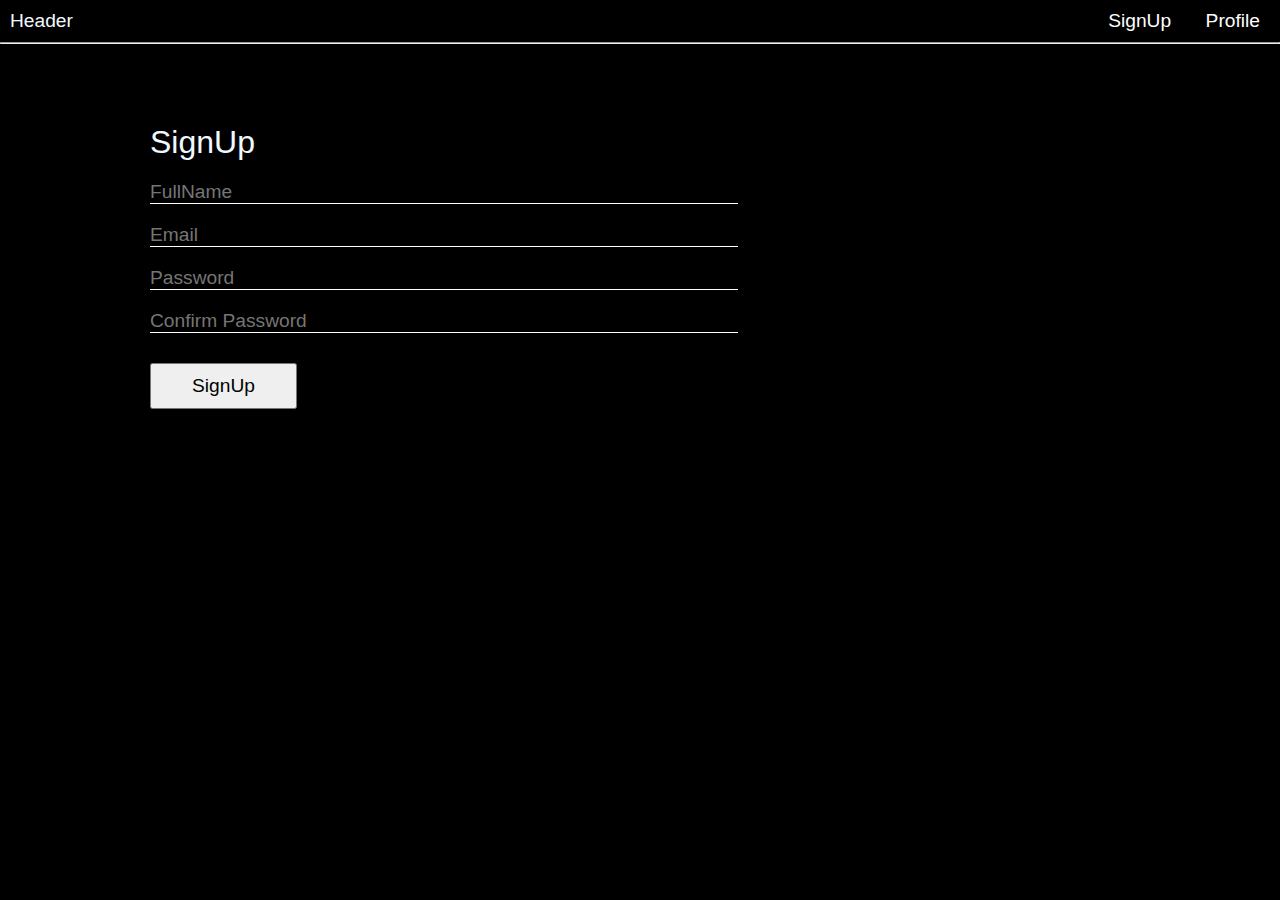
<file: index.html>
<!DOCTYPE html>
<html lang="en">
  <head>
    <meta charset="UTF-8" />
    <meta http-equiv="X-UA-Compatible" content="IE=edge" />
    <meta name="viewport" content="width=device-width, initial-scale=1.0" />
    <title>Contest 3</title>
    <link rel="stylesheet" href="style.css" />
  </head>
  <body>
    <header class="nav">
      <div class="header">Header</div>
      <div class="buttons">
        <ul class="list">
          <li><button id="signup">SignUp</button></li>
          <li><button id="profile" onclick="myprofile()">Profile</button></li>
        </ul>
      </div>
    </header>
    <hr style="color: white" />
    <section class="container">
      <form action="" id="myform">
        <h3>SignUp</h3>
        <input id="name" type="text" placeholder="FullName" /><input
          id="email"
          type="email
      "
          placeholder="Email"
        /><input id="password" type="password" placeholder="Password" /><input
          class="pass"
          type="password"
          placeholder="Confirm Password"
        />
        <div class="error-success"></div>
        <button id="signup-btn" type="submit">SignUp</button>
      </form>
    </section>
    <script src="script.js"></script>
  </body>
</html>
</file>
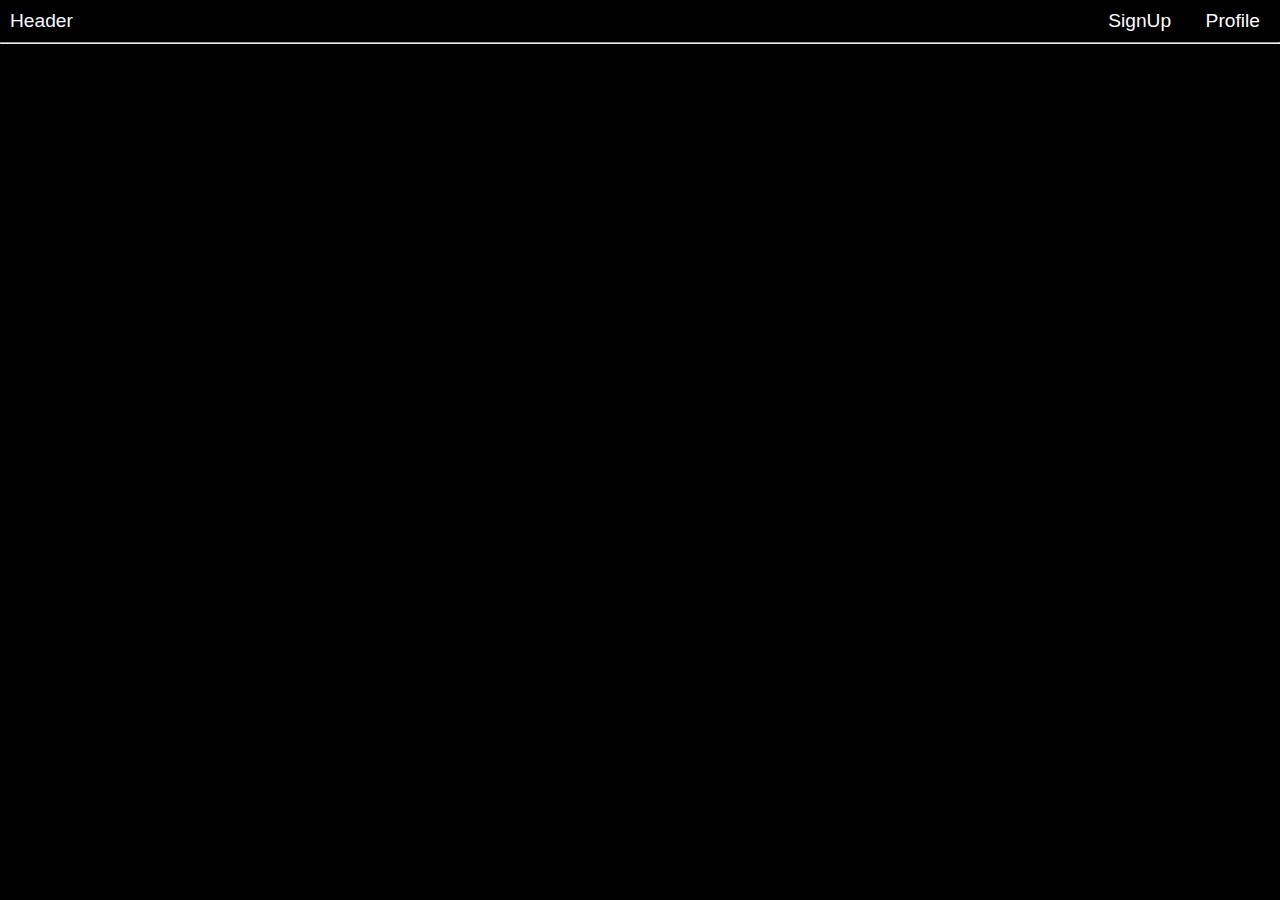
<file: profile.html>
<!DOCTYPE html>
<html lang="en">
  <head>
    <meta charset="UTF-8" />
    <meta http-equiv="X-UA-Compatible" content="IE=edge" />
    <meta name="viewport" content="width=device-width, initial-scale=1.0" />
    <title>Document</title>
    <link rel="stylesheet" href="profile.css" />
    <link rel="stylesheet" href="style.css" />
  </head>
  <body>
    <header class="nav">
      <div class="header">Header</div>
      <div class="buttons">
        <ul class="list">
          <li><button id="signup" onclick="signup()">SignUp</button></li>
          <li><button id="profile">Profile</button></li>
        </ul>
      </div>
    </header>
    <hr style="color: white" />
    <section class="profile"></section>

    <script src="profile.js"></script>
  </body>
</html>
</file>
<file: style.css>
*{
    margin: 0;padding: 0;box-sizing: border-box;
    font-family: sans-serif
}
body{
    background-color: rgb(1, 0, 0);
    color: aliceblue;
}
.nav{
    display: flex;
    justify-content: space-between;
}
.header{
    padding: 10px;
    font-size: 1.2rem;
}
.list{
    list-style-type: none;
}
.list li{
    display: inline-block;
    margin-right: 10px;
}
.list li button{
    border: none;
    background: none;
    color: white;
    font-size: 1.2rem;
    padding: 10px;
}
.container{
    margin: 80px 150px;


}
.container h3{
    font-size: 2rem;
    font-weight: normal;
    
}
.container input{
    display: block;
    border: none;
    margin-top: 20px; 
    width :60%;
    background: none    ;
    border-bottom: 1px solid white;
    color: white;
    font-size: 1.2rem;
    outline: none;
}
#signup-btn{
margin-top: 30px;
padding: 10px 40px;
font-size: 1.2rem;
}
.error-success{
    
    margin-top: 30px;
    display: none;


}
</file>
<file: profile.css>
*{
    margin: 0;padding: 0;box-sizing: border-box;
}
body{
    
    
    background-color: black;
    
    
    color:white;
}
.profile{
    width: 70vw;
    height: 50vh;
    margin: 50px;
    padding: 20px;
    font-size: 1.5rem;
    line-height: 3rem;
}
#logout-btn{
    padding: 10px 40px;
    font-size: 16px;
}
</file>
